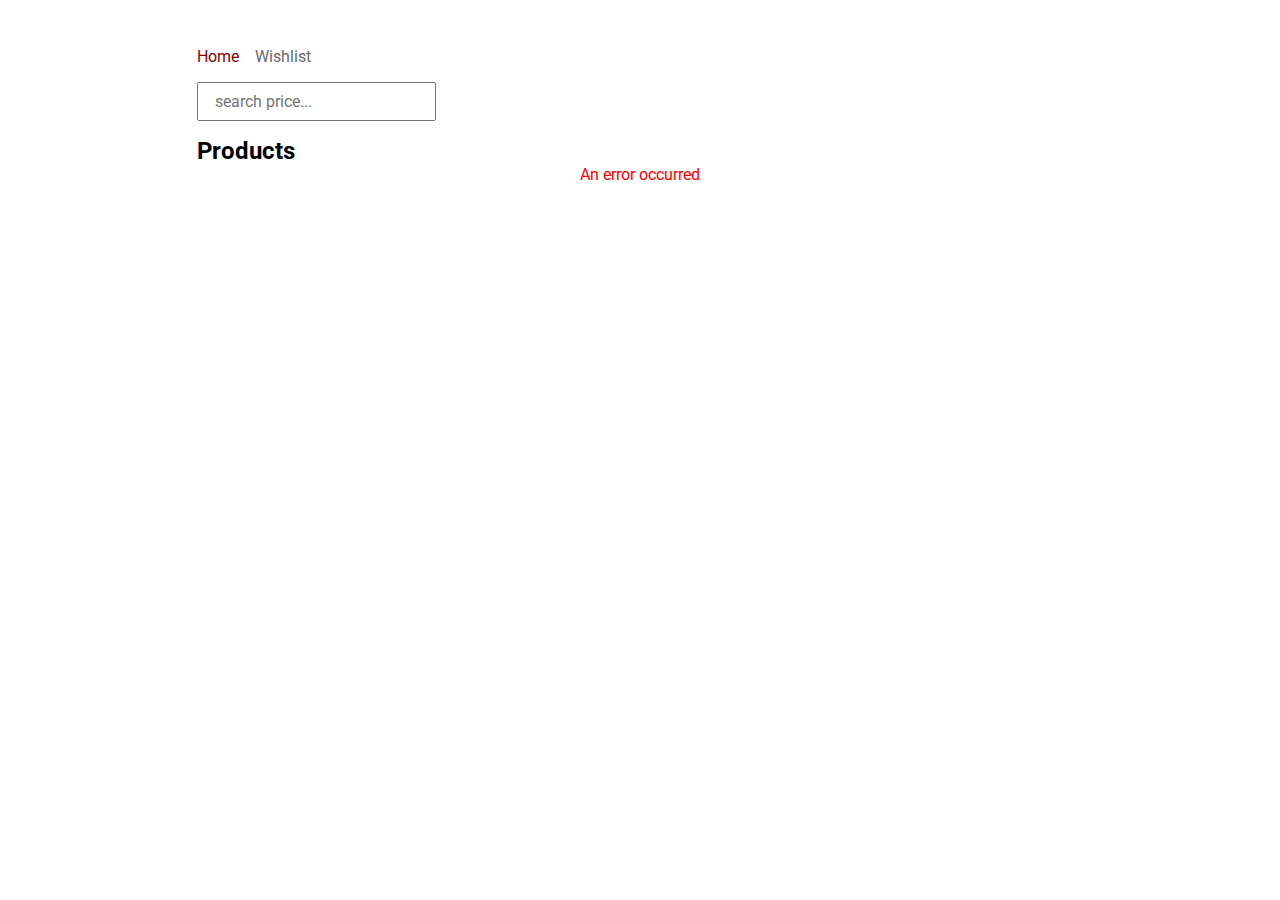
<file: index.html>
<!DOCTYPE html>
<html lang="en">
  <head>
    <meta charset="UTF-8" />
    <meta http-equiv="X-UA-Compatible" content="IE=edge" />
    <meta name="viewport" content="width=device-width, initial-scale=1.0" />
    <title>Home Page</title>
    <link
      rel="stylesheet"
      href="https://cdnjs.cloudflare.com/ajax/libs/font-awesome/6.0.0-beta3/css/all.min.css"
    />
    <link rel="stylesheet" href="css/styles.css" />
  </head>
  <body>
    <div class="container">
      <nav>
        <ul>
          <li><a href="index.html" class="active">Home</a></li>
          <li><a href="wishlist.html">Wishlist</a></li>
        </ul>
      </nav>
      <input class="search" type="search" placeholder="search price..." />
      <h1>Products</h1>
      <div class="products-container">
        <div class="bouncer-box">
          <div class="bouncer">
            <div></div>
            <div></div>
            <div></div>
            <div></div>
            <div></div>
            <div></div>
          </div>
        </div>
      </div>
    </div>
    <script src="js/index.js" type="module"></script>
  </body>
</html>
</file>
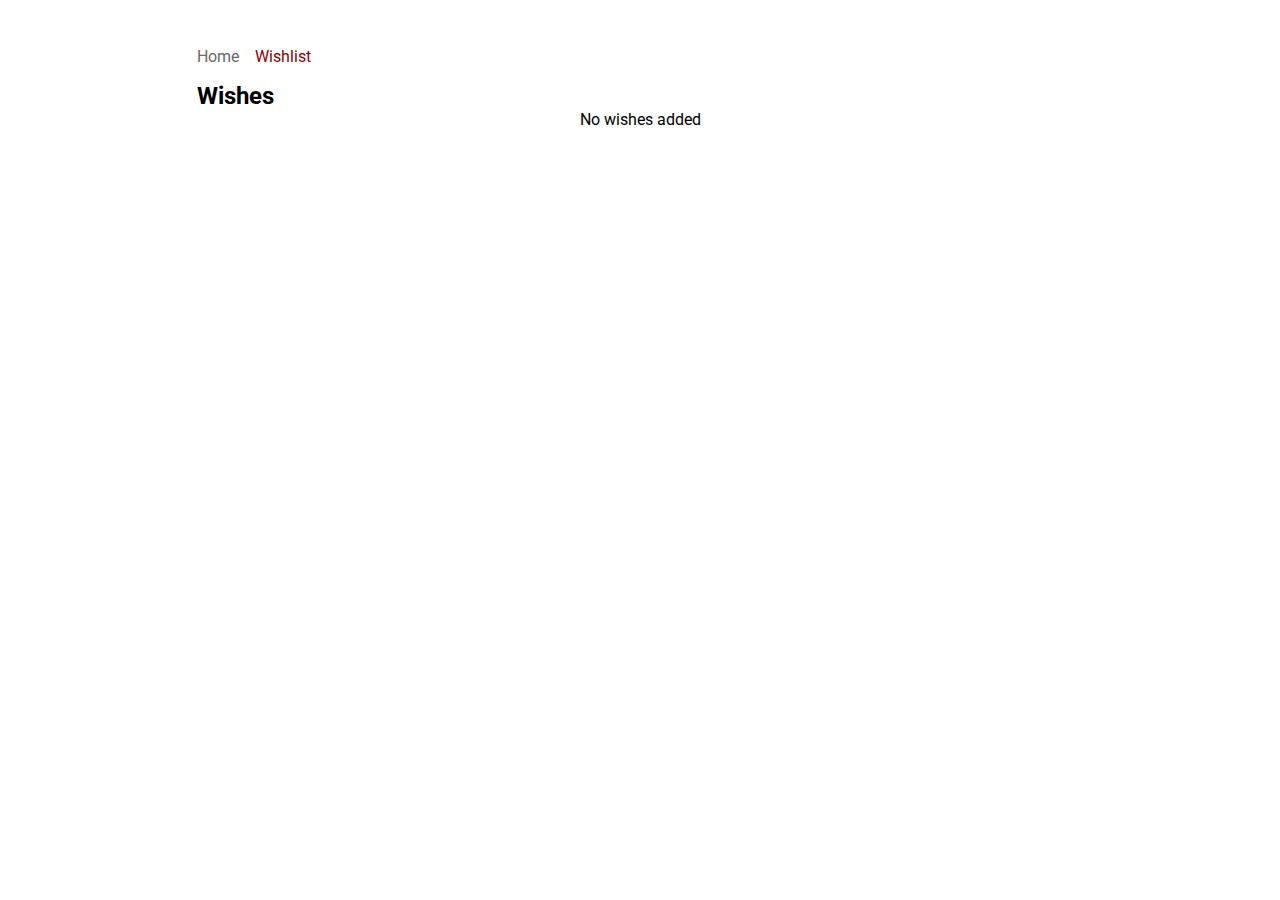
<file: wishlist.html>
<!DOCTYPE html>
<html lang="en">
  <head>
    <meta charset="UTF-8" />
    <meta http-equiv="X-UA-Compatible" content="IE=edge" />
    <meta name="viewport" content="width=device-width, initial-scale=1.0" />
    <title>Wishlist</title>
    <link
      rel="stylesheet"
      href="https://cdnjs.cloudflare.com/ajax/libs/font-awesome/6.0.0-beta3/css/all.min.css"
    />
    <link rel="stylesheet" href="css/styles.css" />
  </head>
  <body>
    <div class="container">
      <nav>
        <ul>
          <li><a href="index.html">Home</a></li>
          <li><a href="wishlist.html" class="active">Wishlist</a></li>
        </ul>
      </nav>
      <h1>Wishes</h1>
      <div class="products-container"></div>
    </div>

    <script src="js/utils/wishes.js" type="module"></script>
  </body>
</html>
</file>
<file: css/styles.css>
@import url('https://fonts.googleapis.com/css2?family=Roboto:wght@400;500&display=swap');

* {
  margin: 0;
  padding: 0;
  box-sizing: border-box;
  font-size: 100%;
  font-family: 'Roboto', sans-serif;
}

img {
  width: 50px;
  height: auto;
  margin: auto auto;
  padding-bottom: 2rem;
}

nav ul {
  list-style: none;
  display: flex;
  padding: 2rem 0 1rem 2rem;
}

input {
  margin: 0 0 1rem 2rem;
  padding: 0.5rem 1rem;
}

ul li:first-child {
  margin-right: 1rem;
}

ul li a {
  text-decoration: none;
  font-size: 1rem;
  color: dimgrey;
}

h1 {
  padding-left: 2rem;
  font-size: 1.5rem;
}

.active {
  color: darkred;
}

.container {
  max-width: 950px;
  margin: 15px auto;
}

.products-container {
  display: flex;
  flex-wrap: wrap;
  justify-content: center;
}

.product {
  margin: 1rem;
  padding: 1rem;
  background: white;
  border: 1px solid lightgray;
  border-radius: 1rem;
  min-width: 200px;
  max-width: 200px;
  position: relative;
  display: flex;
  flex-direction: column;
}

.product-title {
  margin-bottom: 1rem;
}

.price-span {
  padding-top: 0.5rem;
  position: absolute;
  bottom: 10px;
}

.product i {
  font-size: 1.3rem;
  position: absolute;
  right: 10px;
  bottom: 10px;
  cursor: pointer;
}

.product i.fas {
  color: maroon;
}
/* bounder */
.bouncer {
  display: flex;
  align-items: flex-end;
  justify-content: space-around;
  width: 140px;
  height: 100px;
  margin: 0 auto;
}

.bouncer-box {
  width: 100%;
  margin: 4rem 0 3rem 0;
}

.bouncer div {
  width: 20px;
  height: 20px;
  background-color: #0077ff;
  border-radius: 50%;
  animation: bouncer 0.5s cubic-bezier(0.19, 0.57, 0.3, 0.98) infinite alternate;
}

.bouncer div:nth-child(2) {
  animation-delay: 0.1s;
}
.bouncer div:nth-child(3) {
  animation-delay: 0.2s;
}
.bouncer div:nth-child(4) {
  animation-delay: 0.3s;
}
.bouncer div:nth-child(5) {
  animation-delay: 0.4s;
}
.bouncer div:nth-child(6) {
  animation-delay: 0.5s;
}

@keyframes bouncer {
  from {
    transform: translateY(0);
  }
  to {
    transform: translateY(-100px);
  }
}

.message {
  color: gray;
}

.message.error {
  border-color: red;
  color: red;
}
</file>
